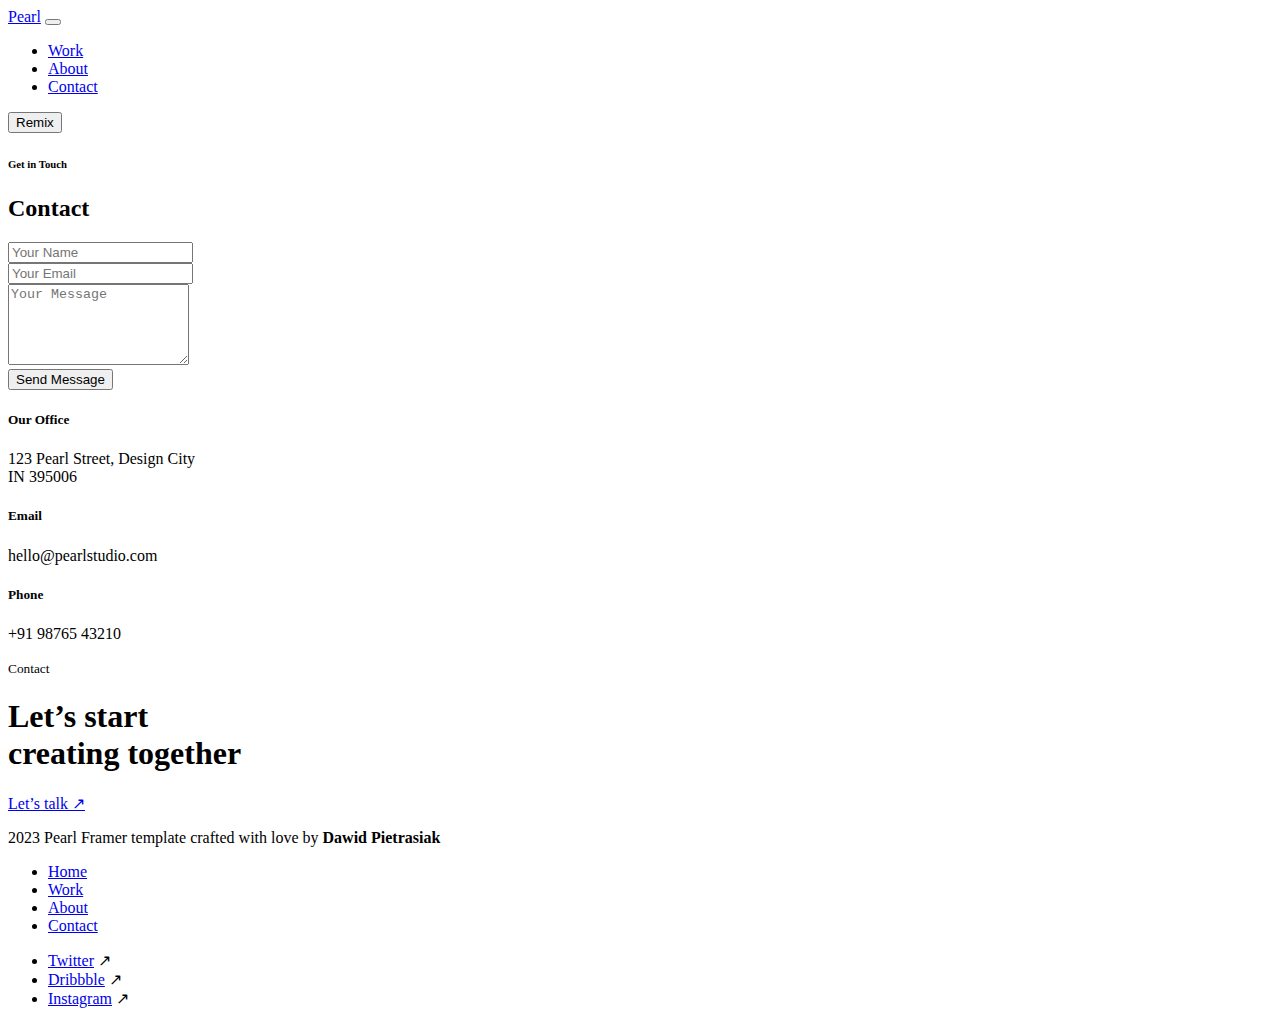
<file: Contact.html>
<!DOCTYPE html>
<html lang="en">
<head>
    <meta charset="UTF-8">
    <meta name="viewport" content="width=device-width, initial-scale=1.0">
    <title>Contact</title>
    <link href="https://cdn.jsdelivr.net/npm/bootstrap@5.3.7/dist/css/bootstrap.min.css" rel="stylesheet" integrity="sha384-LN+7fdVzj6u52u30Kp6M/trliBMCMKTyK833zpbD+pXdCLuTusPj697FH4R/5mcr" crossorigin="anonymous">
    <script src="https://cdn.jsdelivr.net/npm/bootstrap@5.3.7/dist/js/bootstrap.bundle.min.js" integrity="sha384-ndDqU0Gzau9qJ1lfW4pNLlhNTkCfHzAVBReH9diLvGRem5+R9g2FzA8ZGN954O5Q" crossorigin="anonymous"></script>
</head>
<style>
  
     .navbar{
      background-color: white !important;
    }
</style>
<body>
    <div class="container-fluid gx-0 ">
        <div class="row">
            <div class="col">
                <nav class="navbar bg-white navbar-expand-lg bg-body-tertiary">
  <div class="container-fluid">
    <a class="navbar-brand" href="#">Pearl</a>
    <button class="navbar-toggler" type="button" data-bs-toggle="collapse" data-bs-target="#navbarSupportedContent" aria-controls="navbarSupportedContent" aria-expanded="false" aria-label="Toggle navigation">
      <span class="navbar-toggler-icon"></span>
    </button>
    <div class="collapse navbar-collapse" id="navbarSupportedContent">
      <ul class="navbar-nav mx-auto mb-2 mb-lg-0">
        <li class="nav-item">
          <a class="nav-link active" aria-current="page" href="/">Work</a>
        </li>
            <li class="nav-item">
          <a class="nav-link active" aria-current="page" href="/About">About</a>
        </li>
            <li class="nav-item">
          <a class="nav-link active" aria-current="page" href="/Contact">Contact</a>
        </li>
     
      </ul>
      <form class="d-flex" role="search">
       
        <button class="btn btn-dark" type="submit">Remix</button>
      </form>
    </div>
  </div>
</nav>
            </div>
        </div>
    </div>
 

    
<div class="container py-5">
  <div class="text-center mb-5">
    <h6 class="text-muted fw-semibold">Get in Touch</h6>
    <h2 class="fw-bold">Contact</h2>
  </div>

  <div class="row g-5">
    
    <div class="col-md-6">
      <form>
        <div class="mb-3">
          <input type="text" class="form-control rounded-3 py-2" placeholder="Your Name">
        </div>
        <div class="mb-3">
          <input type="email" class="form-control rounded-3 py-2" placeholder="Your Email">
        </div>
        <div class="mb-3">
          <textarea rows="5" class="form-control rounded-3" placeholder="Your Message"></textarea>
        </div>
        <button class="btn btn-dark px-4 py-2 rounded-pill" type="submit">Send Message</button>
      </form>
    </div>

    
    <div class="col-md-6">
      <div class="h-100 p-4 bg-light rounded-4">
        <h5 class="fw-bold mb-3">Our Office</h5>
        <p class="mb-3">123 Pearl Street, Design City<br>IN 395006</p>

        <h5 class="fw-bold mb-2">Email</h5>
        <p class="mb-3">hello@pearlstudio.com</p>

        <h5 class="fw-bold mb-2">Phone</h5>
        <p>+91 98765 43210</p>
      </div>
    </div>
  </div>
</div>


<footer class="bg-black text-white py-5">
  <div class="container">
    <div class="row align-items-start">
     
      <div class="col-md-6 mb-5">
        <small class="text-muted">Contact</small>
        <h1 class="display-4 fw-semibold mt-3">Let’s start<br>creating together</h1>
        <a href="#" class="btn btn-light btn-lg rounded-pill mt-4">
          Let’s talk <span class="ms-2">↗</span>
        </a>
        <p class="text-secondary mt-5 mb-0">
          2023 Pearl Framer template crafted with love by <strong>Dawid Pietrasiak</strong>
        </p>
      </div>

     
      <div class="col-md-6 d-flex justify-content-end">
        <div class="row w-100">
         
          <div class="col-6">
            <ul class="list-unstyled">
              <li class="mb-3"><a href="#" class="text-white text-decoration-none">Home</a></li>
              <li class="mb-3"><a href="#" class="text-white text-decoration-none">Work</a></li>
              <li class="mb-3"><a href="#" class="text-white text-decoration-none">About</a></li>
              <li><a href="#" class="text-white text-decoration-none">Contact</a></li>
            </ul>
          </div>

        
          <div class="col-6">
            <ul class="list-unstyled">
              <li class="mb-3 d-flex justify-content-between">
                <a href="#" class="text-white text-decoration-none">Twitter</a> <span>↗</span>
              </li>
              <li class="mb-3 d-flex justify-content-between">
                <a href="#" class="text-white text-decoration-none">Dribbble</a> <span>↗</span>
              </li>
              <li class="d-flex justify-content-between">
                <a href="#" class="text-white text-decoration-none">Instagram</a> <span>↗</span>
              </li>
            </ul>
          </div>
        </div>
      </div>
    </div>
  </div>
</footer>

  
</body>
</html>
</file>
